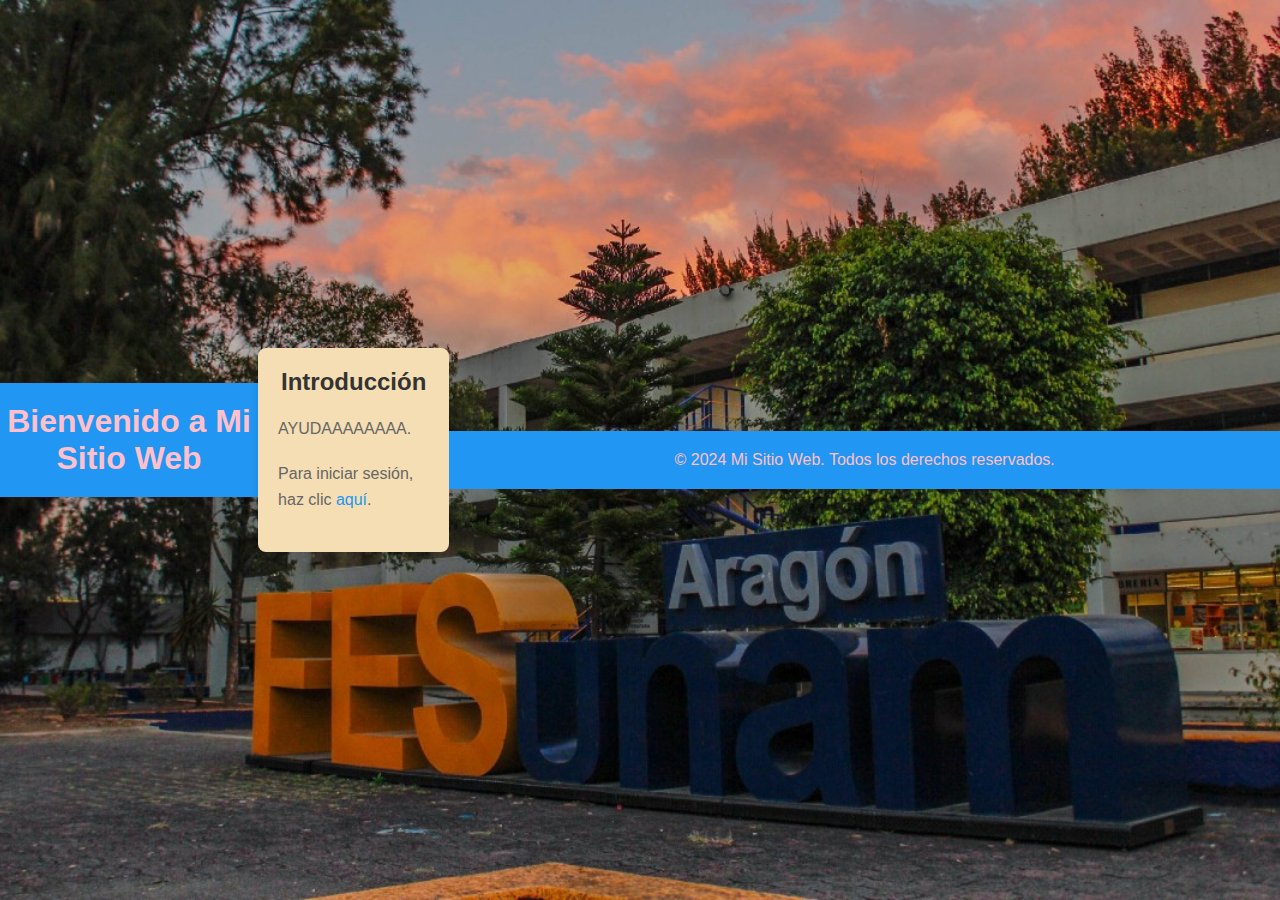
<file: mysql - copia/index.html>
<!DOCTYPE html>
<html lang="es">
<head>
    <meta charset="UTF-8">
    <meta name="viewport" content="width=device-width, initial-scale=1.0">
    <title>Bienvenido a Mi Sitio Web</title>
    <link rel="stylesheet" href="estilos.css">
</head>
<body>
    <header>
        <h1>Bienvenido a Mi Sitio Web</h1>
    </header>
   
    <main>
        <h2>Introducción</h2>
        <p>AYUDAAAAAAAA.</p>
        <p>Para iniciar sesión, haz clic <a href="login.html">aquí</a>.</p>
    </main>
    <footer>
        <p>&copy; 2024 Mi Sitio Web. Todos los derechos reservados.</p>
    </footer>
</body>
</html>
</file>
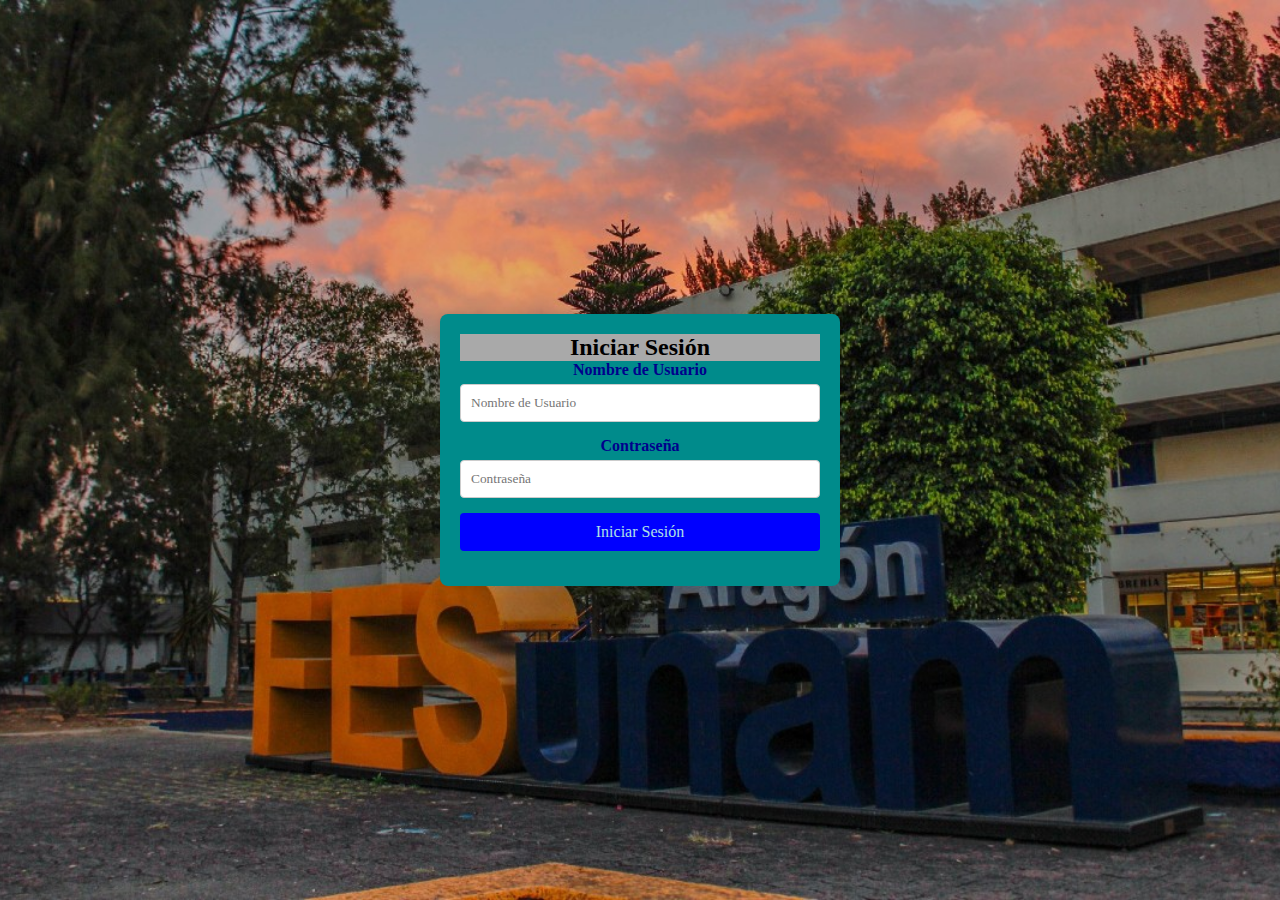
<file: mysql - copia/login.html>
<!DOCTYPE html>
<html lang="en">
<head>
    <meta charset="UTF-8">
    <meta name="viewport" content="width=device-width, initial-scale=1.0">
    <title>Login</title>
    <link rel="stylesheet" href="estilos.css">
</head>
<body>
    <div class="login-container">
        <h1 class="centrar">Iniciar Sesión</h1>
        <form action="login.php" method="post" class="login-form">
            <div class="form-group">
                <label for="nombre_usuario">Nombre de Usuario</label>
                <input type="text" id="nombre_usuario" name="nombre_usuario" placeholder="Nombre de Usuario" required>
            </div>
            <div class="form-group">
                <label for="contrasena">Contraseña</label>
                <input type="password" id="contrasena" name="contrasena" placeholder="Contraseña" required>
            </div>
            <div class="form-group">
                <input type="submit" name="login" value="Iniciar Sesión" class="btn-submit">
            </div>
        </form>
    </div>
</body>
</html>
</file>
<file: mysql - copia/estilos.css>
body {
    font-family: cursive;
    background-color: darkblue;
    display: flex;
    justify-content: center;
    align-items: center;
    height: 100vh;
    margin: 0;

    
}
body{
    background-image: url('aragon.jpg');
     background-size: cover;
    background-position: center;
       background-repeat: no-repeat; 
       height: 100vh; 
       margin: 0; 
}

.login-container {
    font-family: cursive;
    background-color: darkcyan;
    padding: 20px;
    border-radius: 8px;
    box-shadow: 0 0 10px rgba(0, 0, 0, 0.1);
    width: 100%;
    max-width: 400px;
    text-align: center;
}

.login-form .form-group {
   font-family: cursive;
    margin-bottom: 15px;
}

.login-form label {
    font-family: cursive;
    color: darkblue;
    display: block;
    margin-bottom: 5px;
    font-weight: bold;
}

.login-form input[type="text"], .login-form input[type="password"] {
    font-family: cursive;
   
    
    width: 100%;
    padding: 10px;
    border: 1px solid #ccc;
    border-radius: 4px;
    box-sizing: border-box;
}

.login-form .btn-submit {
    font-family: cursive;
    background-color: blue;
    color: powderblue;
    padding: 10px;
    border: none;
    border-radius: 4px;
    cursor: pointer;
    width: 100%;
    font-size: 16px;
}

.login-form .btn-submit:hover {
    font-family: cursive;
    background-color: orchid;
}

.centrar {
    align-items: center;
    margin: 0;
    font-size: 24px;
    background-color: darkgray;
}

body {
    font-family: cursive;
    background-color: thistle;
    display: flex;
    justify-content: center;
    align-items: center;
    height: 100vh;
    margin: 0;
}

.container {
    background-color: slateblue;
    padding: 30px;
    border-radius: 10px;
    box-shadow: 0 0 15px rgba(0, 0, 0, 0.1);
    width: 100%;
    max-width: 400px;
    text-align: center;
}

.welcome-text {
    
    margin-bottom: 20px;
}

.formulario .form-group {
    margin-bottom: 15px;
    text-align: left;
}

.formulario label {
    display: block;
    margin-bottom: 5px;
    font-weight: bold;
    color: #333;
}

.formulario input[type="text"] {
    width: 100%;
    padding: 10px;
    border: 1px solid #ccc;
    border-radius: 4px;
    box-sizing: border-box;
}

.form-buttons {
    display: flex;
    justify-content: space-between;
}

.btn-submit, .btn-reset {
    background-color: turquoise;
    color: white;
    padding: 10px;
    border: none;
    border-radius: 4px;
    cursor: pointer;
    width: 48%;
    font-size: 16px;
}

.btn-submit:hover, .btn-reset:hover {
    background-color: teal;
}

.uno{
    
    align-items:center;

}
/* Reseteo de Estilos */
* {
    margin: 0;
    padding: 0;
    box-sizing: border-box;
}

body, html {
    font-family: 'cursive', sans-serif;
    background-color: white;
    height: 100%;
}

/* Estilos de Encabezado */
header {
    background-color: #2196f3;
    color: pink;
    padding: 20px 0;
    text-align: center;
    margin-bottom: 20px;
}

/* Estilos de Navegación */
nav {
    background-color: #333;
}

nav ul {
    list-style: none;
    display: flex;
    justify-content: center;
    padding: 10px 0;
}

oda {
    margin: 0 15px;
}

oda {
    color: white;
    text-decoration: none;
    font-weight: bold;
}

nav ul li a:hover {
    text-decoration: underline;
}

/* Estilos del Contenido Principal */
main {
    max-width: 800px;
    margin: 0 auto;
    padding: 20px;
    background-color: wheat;
    box-shadow: 0 0 10px rgba(0, 0, 0, 0.1);
    border-radius: 8px;
}

main h2 {
    color: #333;
    margin-bottom: 20px;
    text-align: center;
}

main p {
    margin-bottom: 20px;
    line-height: 1.6;
    color: #666;
}

main a {
    color: #2196f3;
    text-decoration: none;
}

main a:hover {
    text-decoration: underline;
}

/* Estilos de Pie de Página */
footer {
    background-color: #2196f3;
    color: pink;
    text-align: center;
    padding: 20px 0;
    position: relative;
    bottom: 0;
    width: 100%;
    margin-top: 20px;
}
</file>
